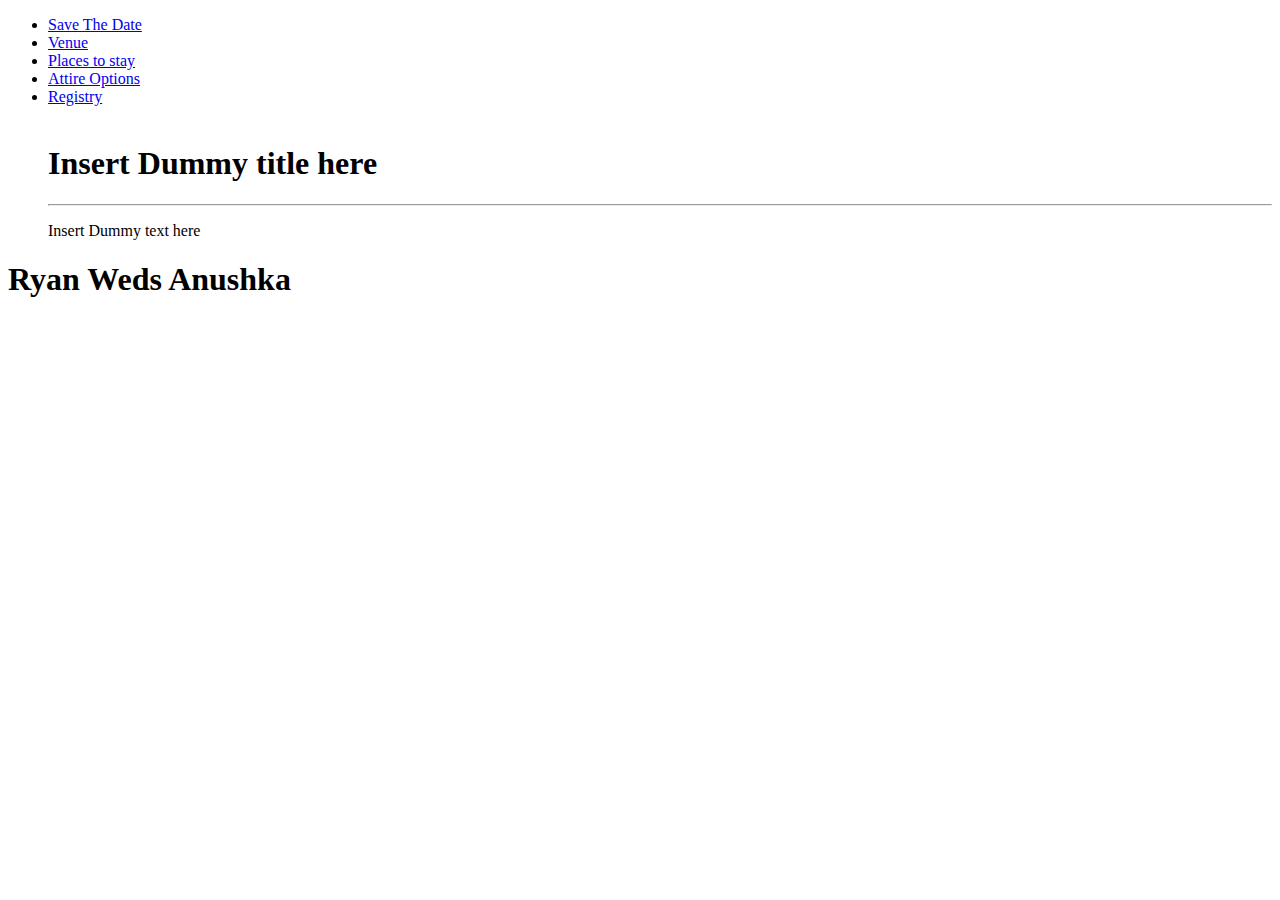
<file: index.html>
<!DOCTYPE html>
<html lang="en">
<title>Anushka and Ryan's Wedding Website</title>
<meta charset="UTF-8">
 <link rel="stylesheet" href="https://daman12.github.io/nushkaandryanwebsite/assets/main.css">
 <meta name="viewport" content="width=device-width, initial-scale=1">
<head>
  <ul>
  <li><a href="/savetd/index.html">Save The Date</a></li>
   <li><a href="/venue/index.html">Venue</a></li>
   <li><a href="/pts/index.html">Places to stay</a></li>
   <li><a href="/attire/index.html">Attire Options</a></li>
   <li><a href="/registry/index.html">Registry</a></li>
   <br>
   <h1> Insert Dummy title here</h1><! LOOK HERE >
   <hr>
   <p>Insert Dummy text here</p> <! LOOK HERE>
</ul>
   <h1> Ryan Weds Anushka</h1><! LOOK HERE >
</file>
